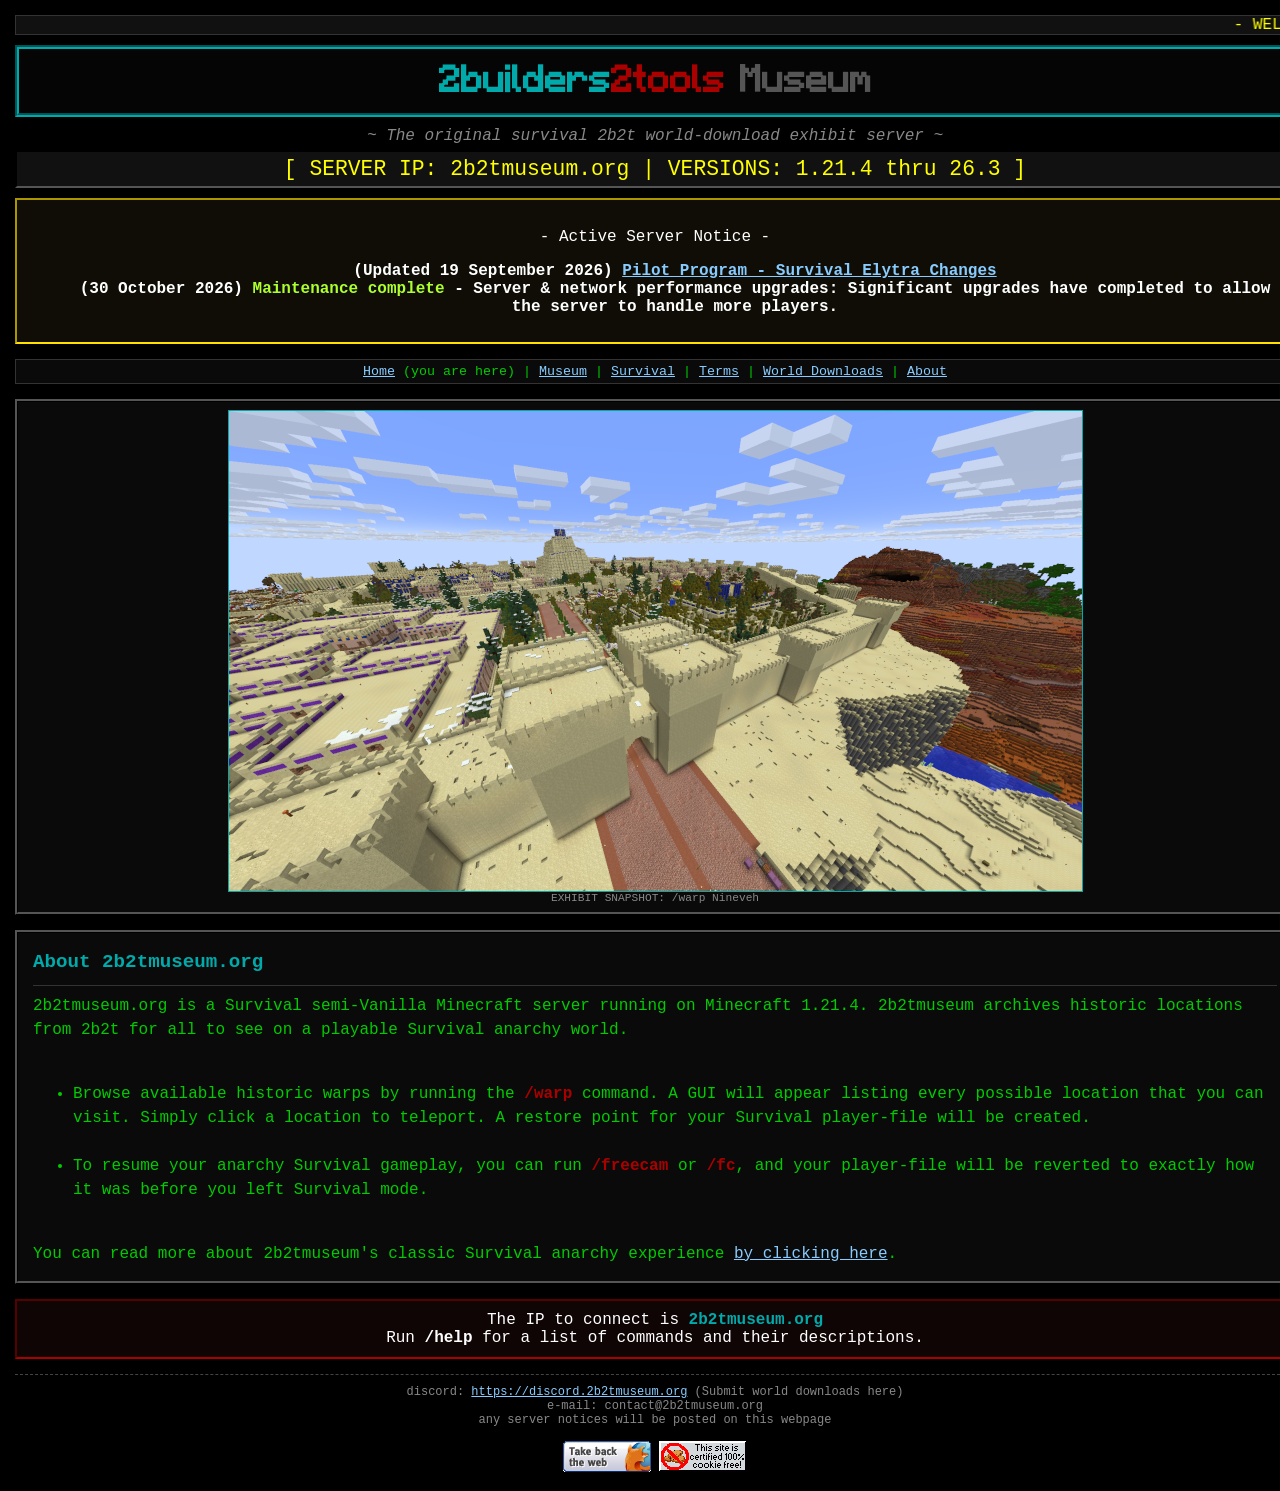
<file: index.html>
<html lang="en">
<head>
    <link rel="stylesheet" href="stylesheet.css"/>
    <title>The 2b2t Museum - 2b2tmuseum.org</title>
    <link rel="preload" href="media/scene_resized.png" as="image">
    <link rel="preload" href="media/museum_resized.png" as="image">
    <link rel="preload" href="media/survival_resized.png" as="image">
    <link rel="preload" href="media/queue_resized.png" as="image">
    <link rel="preload" href="media/wdl_resized.png" as="image">
    <link rel="preload" href="media/survival2_resized.png" as="image">
    <link rel="icon" href="/media/favicon.ico">
    <meta property="og:type" content="website" />
    <meta property="og:title" content="2builders2tools Museum" />
    <meta property="og:description" content="The original survival 2b2t world-download exhibit server. View historic bases and play semi-vanilla survival on 2b2t's world." />
    <meta property="og:url" content="https://2b2tmuseum.org" />
    <meta property="og:image" content="https://2b2tmuseum.org/media/museum_resized.png" />
    <meta name="theme-color" content="#00AAAA" />
    <script src="scripts/webstatus.js" defer></script>
</head>
<body> <!--bgcolor="#000000" text="#00FF00" link="#00FFFF" vlink="#FF00FF"-->

<marquee bgcolor="#111111" behavior="scroll" direction="left" scrollamount="4"
         style="border: 1px solid #333; color: #FFFF00; margin-bottom: 10px;">
    - WELCOME TO THE 2B2T MUSEUM - GOOD OL' ANARCHY SURVIVAL LIKE IT'S 2015 - HISTORIC WORLD DOWNLOADS - NO RULES & NO WAIT -
</marquee>

<div class="header">
    <span style="color: #00AAAA">2builders</span><span style="color:#AA0000">2tools</span> <span style="color:#555555">Museum</span>
</div>

<div class="summary">~ The original survival 2b2t world-download exhibit server ~</div>

<div class="header-ip">
    [ SERVER IP: 2b2tmuseum.org | VERSIONS: 1.21.4 thru 26.3 ]
    <br>
    <span id="server-status-text" style="font-size: smaller; color: #d08b00"></span>
</div>

<div class="passage-server-notice">
    <br>
    - Active Server Notice -
    <ul id="pilot">
        <li>
            <b><span>(Updated 19 September 2026) <a href="survival.html">Pilot Program - Survival Elytra Changes</a></span></b>
        <br>
        <li>
            <b><span>(30 October 2026) <span style="color: greenyellow;">Maintenance complete</span>  - Server & network performance upgrades: Significant upgrades have completed to allow the server to handle more players.</span></b>
    </ul>
</div>



<div class="versioninfo">
    <a href="index.html"> Home</a> (you are here)
    <!--| <a href="https://store.2b2tmuseum.org">Store</a>--> | <a href="museum.html">Museum</a> | <a
        href="survival.html">Survival</a> | <a href="terms.html">Terms</a> | <a href="wdls.html">World Downloads</a> | <a href="about.html">About</a>
</div>

<div class="screenshot">
    <img src="media/scene_resized.png" alt="/warp Nineveh"><br>
    <span style="font-size: 70%; color: #888888; ">EXHIBIT SNAPSHOT: /warp Nineveh</span>
</div>

<div class="passage">
    <span style="color: #00AAAA; font-size: larger; "><b>About 2b2tmuseum.org</b></span>
    <hr style="border: none; height: 1px; background-color:#333333">
    2b2tmuseum.org is a Survival semi-Vanilla Minecraft server running on Minecraft 1.21.4. 2b2tmuseum archives historic
    locations from 2b2t for all to see on a playable Survival anarchy world.
    <br>
    <br>
    <ul>
        <li>
            Browse available historic warps by running the <b><span style="color:#AA0000">/warp</span></b> command. A GUI will
            appear listing every possible
            location that you can visit. Simply click a location to teleport. A restore point for your Survival
            player-file will be created.
        </li>
        <br>
        <li>
            To resume your anarchy Survival gameplay, you can run <b><span style="color:#AA0000">/freecam</span></b> or
            <b><span style="color:#AA0000">/fc</span></b>, and your player-file
            will be reverted to exactly how it was before you left Survival mode.
        </li>
    </ul>
    <br>
    You can read more about 2b2tmuseum's classic Survival anarchy experience <a href="survival.html">by clicking
    here</a>.
</div>

<div class="passagec">
    The IP to connect is <b><span style="color:#00AAAA">2b2tmuseum.org</span></b>
    <br>
    Run <b>/help</b> for a list of commands and their descriptions.
    <br>
</div>

<div class="footer">
    discord: <a href="https://discord.2b2tmuseum.org">https://discord.2b2tmuseum.org</a> (Submit world downloads here)
    <br>
    e-mail: contact@2b2tmuseum.org
    <br>
    any server notices will be posted on this webpage
    <br>
    <br>
    <a href="https://www.mozilla.org/en-US/firefox/new/"><img src="media/fftake.gif" width="88" height="31" alt="Firefox: Take back the web"></a>
    <img src="media/nocookie.gif" width="88" height="31" alt="100% Cookie Free">
</div>
</body>
</html>
</file>
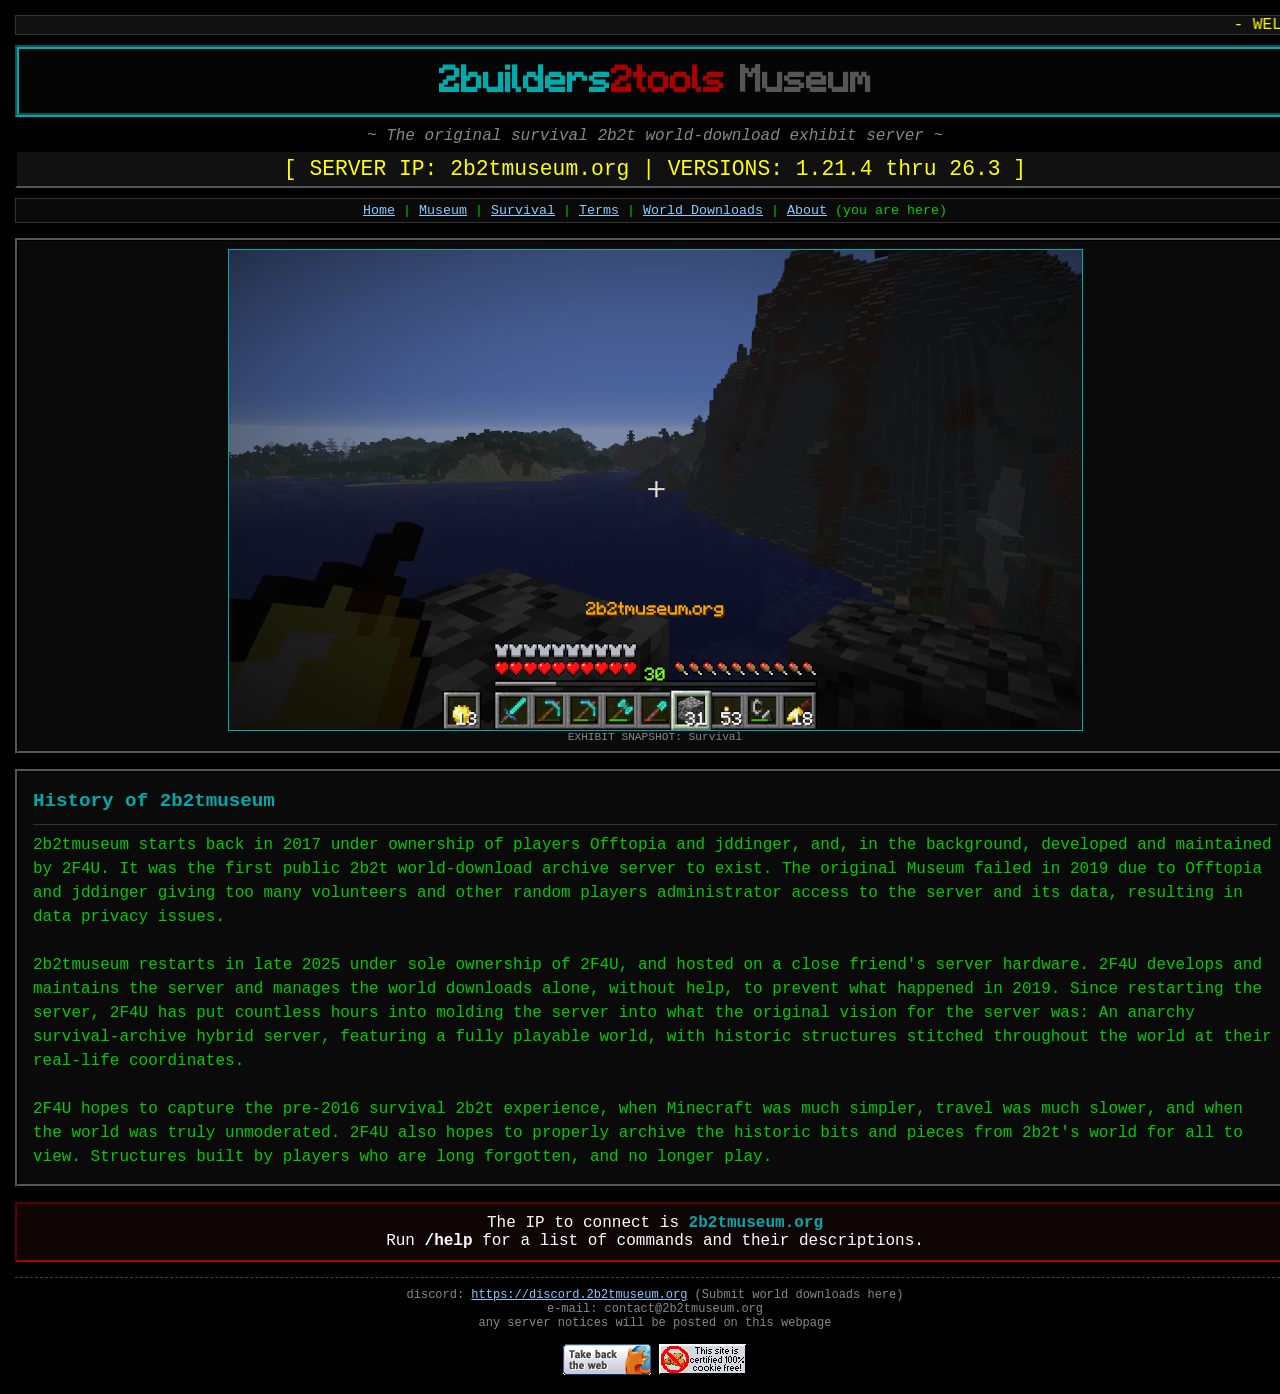
<file: about.html>
<html lang="en">
<head>
    <link rel="stylesheet" href="stylesheet.css"/>
    <title>About - 2b2t Museum</title>
    <link rel="preload" href="media/scene_resized.png" as="image">
    <link rel="preload" href="media/museum_resized.png" as="image">
    <link rel="preload" href="media/survival_resized.png" as="image">
    <link rel="preload" href="media/queue_resized.png" as="image">
    <link rel="preload" href="media/wdl_resized.png" as="image">
    <link rel="preload" href="media/survival2_resized.png" as="image">
    <link rel="icon" href="/media/favicon.ico">
    <meta property="og:type" content="website" />
    <meta property="og:title" content="2builders2tools Museum" />
    <meta property="og:description" content="The original survival 2b2t world-download exhibit server. View historic bases and play semi-vanilla survival on 2b2t's world." />
    <meta property="og:url" content="https://2b2tmuseum.org" />
    <meta property="og:image" content="https://2b2tmuseum.org/media/museum_resized.png" />
    <meta name="theme-color" content="#00AAAA" />
    <script src="scripts/webstatus.js" defer></script>
</head>
<body> <!--bgcolor="#000000" text="#00FF00" link="#00FFFF" vlink="#FF00FF"-->

<marquee bgcolor="#111111" behavior="scroll" direction="left" scrollamount="4"
         style="border: 1px solid #333; color: #FFFF00; margin-bottom: 10px;">
    - WELCOME TO THE 2B2T MUSEUM - GOOD OL' ANARCHY SURVIVAL LIKE IT'S 2015 - HISTORIC WORLD DOWNLOADS - NO RULES & NO WAIT -
</marquee>

<div class="header">
    <span style="color: #00AAAA">2builders</span><span style="color:#AA0000">2tools</span> <span style="color:#555555">Museum</span>
</div>

<div class="summary">~ The original survival 2b2t world-download exhibit server ~</div>

<div class="header-ip">
    [ SERVER IP: 2b2tmuseum.org | VERSIONS: 1.21.4 thru 26.3 ]
    <br>
    <span id="server-status-text" style="font-size: smaller; color: #d08b00"></span>
</div>



<div class="versioninfo">
    <a href="index.html"> Home</a>
    <!--| <a href="https://store.2b2tmuseum.org">Store</a>--> | <a href="museum.html">Museum</a> | <a
        href="survival.html">Survival</a> | <a href="terms.html">Terms</a> | <a
        href="wdls.html">World Downloads</a> | <a href="about.html">About</a> (you are here)
</div>

<div class="screenshot">
    <img src="media/survival2_resized.png"
         alt="A screenshot from a player who is playing survival mode."><br>
    <span style="font-size: 70%; color: #888888; ">EXHIBIT SNAPSHOT: Survival</span>
</div>

<div class="passage">
    <span style="color: #00AAAA; font-size: larger; "><b>History of 2b2tmuseum</b></span>
    <hr style="border: none; height: 1px; background-color:#333333">
    2b2tmuseum starts back in 2017 under ownership of players Offtopia and jddinger, and, in the background, developed and maintained by 2F4U.
    It was the first public 2b2t world-download archive server to exist. The original Museum failed in 2019 due to Offtopia and jddinger giving too many
    volunteers and other random players administrator access to the server and its data, resulting in data privacy issues.
    <br><br>
    2b2tmuseum restarts in late 2025 under sole ownership of 2F4U, and hosted on a close friend's server hardware. 2F4U develops and maintains the server
    and manages the world downloads alone, without help, to prevent what happened in 2019. Since restarting the server, 2F4U has put countless hours into molding
    the server into what the original vision for the server was: An anarchy survival-archive hybrid server, featuring a fully playable world, with historic
    structures stitched throughout the world at their real-life coordinates.
    <br><br>
    2F4U hopes to capture the pre-2016 survival 2b2t experience, when Minecraft was much simpler, travel was much slower, and when the world was truly unmoderated.
    2F4U also hopes to properly archive the historic bits and pieces from 2b2t's world for all to view. Structures built by players who are long forgotten, and no longer play.
</div>

<div class="passagec">
    The IP to connect is <b><span style="color:#00AAAA">2b2tmuseum.org</span></b>
    <br>
    Run <b>/help</b> for a list of commands and their descriptions.
    <br>
</div>

<div class="footer">
    discord: <a href="https://discord.2b2tmuseum.org">https://discord.2b2tmuseum.org</a> (Submit world downloads here)
    <br>
    e-mail: contact@2b2tmuseum.org
    <br>
    any server notices will be posted on this webpage
    <br>
    <br>
    <a href="https://www.mozilla.org/en-US/firefox/new/"><img src="media/fftake.gif" width="88" height="31" alt="Firefox: Take back the web"></a>
    <img src="media/nocookie.gif" width="88" height="31" alt="100% Cookie Free">
</div>
</body>
</html>
</file>
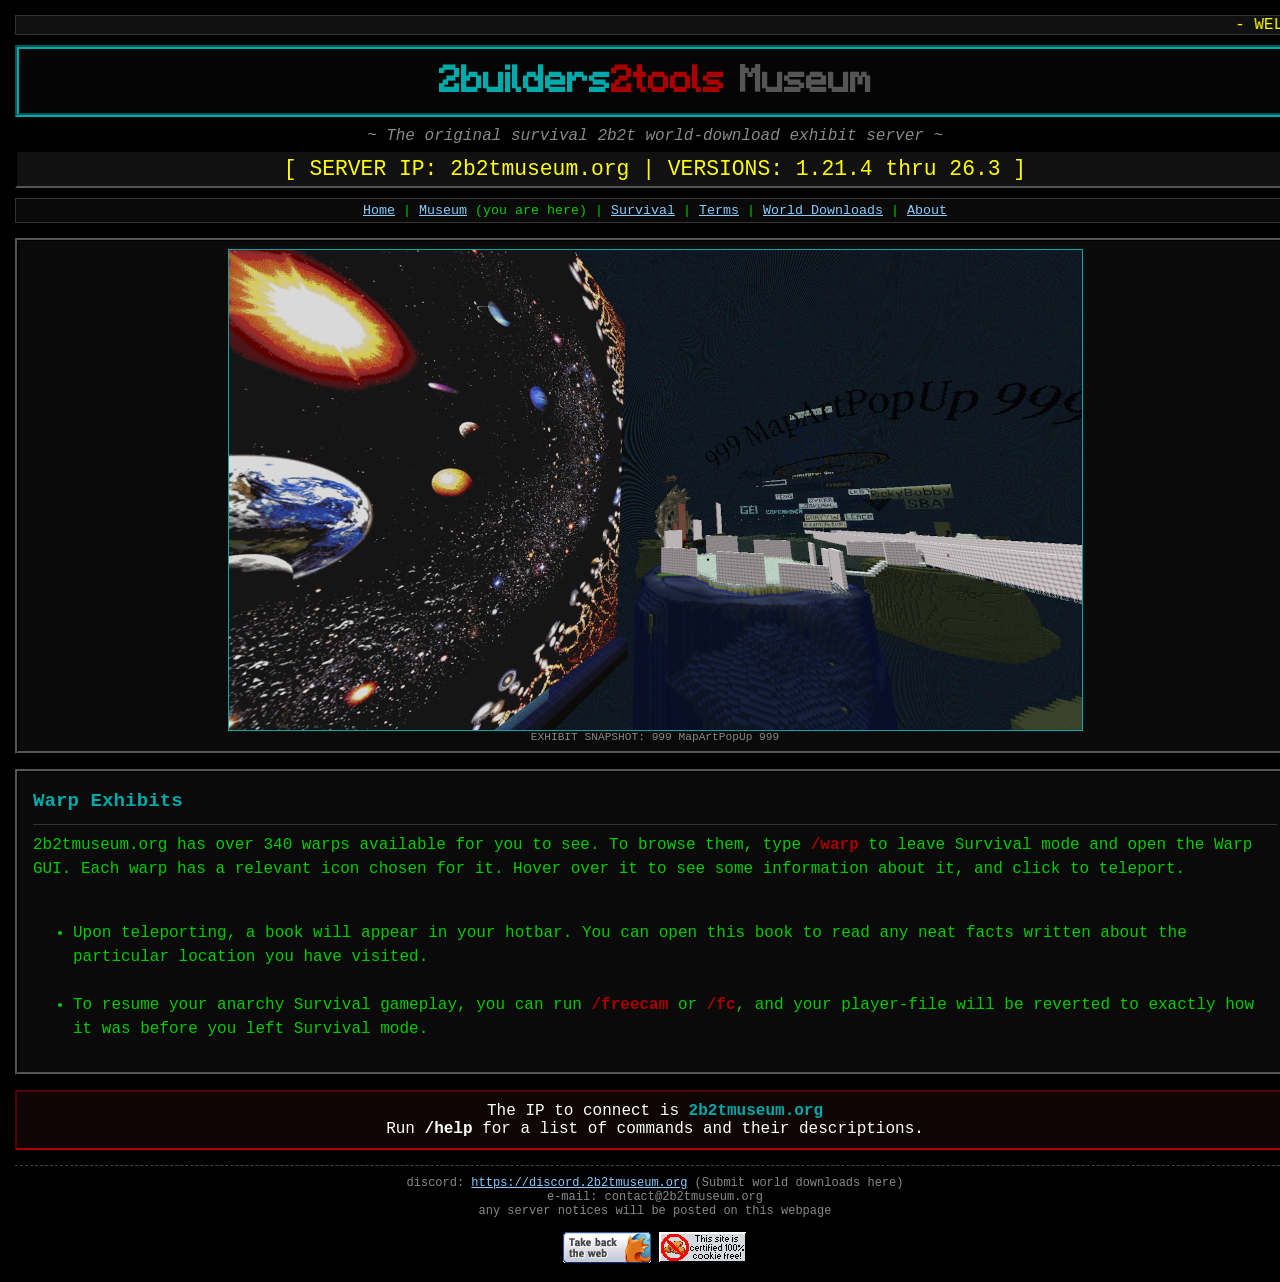
<file: museum.html>
<html lang="en">
<head>
    <link rel="stylesheet" href="stylesheet.css"/>
    <title>Museum - 2b2t Museum</title>
    <link rel="preload" href="media/scene_resized.png" as="image">
    <link rel="preload" href="media/museum_resized.png" as="image">
    <link rel="preload" href="media/survival_resized.png" as="image">
    <link rel="preload" href="media/queue_resized.png" as="image">
    <link rel="preload" href="media/wdl_resized.png" as="image">
    <link rel="preload" href="media/survival2_resized.png" as="image">
    <link rel="icon" href="/media/favicon.ico">
    <meta property="og:type" content="website" />
    <meta property="og:title" content="2builders2tools Museum" />
    <meta property="og:description" content="The original survival 2b2t world-download exhibit server. View historic bases and play semi-vanilla survival on 2b2t's world." />
    <meta property="og:url" content="https://2b2tmuseum.org" />
    <meta property="og:image" content="https://2b2tmuseum.org/media/museum_resized.png" />
    <meta name="theme-color" content="#00AAAA" />
    <script src="scripts/webstatus.js" defer></script>
</head>
<body> <!--bgcolor="#000000" text="#00FF00" link="#00FFFF" vlink="#FF00FF"-->

<marquee bgcolor="#111111" behavior="scroll" direction="left" scrollamount="4"
         style="border: 1px solid #333; color: #FFFF00; margin-bottom: 10px;">
    - WELCOME TO THE 2B2T MUSEUM - GOOD OL' ANARCHY SURVIVAL LIKE IT'S 2015 - HISTORIC WORLD DOWNLOADS - NO RULES & NO WAIT -
</marquee>

<div class="header">
    <span style="color: #00AAAA">2builders</span><span style="color:#AA0000">2tools</span> <span style="color:#555555">Museum</span>
</div>

<div class="summary">~ The original survival 2b2t world-download exhibit server ~</div>

<div class="header-ip">
    [ SERVER IP: 2b2tmuseum.org | VERSIONS: 1.21.4 thru 26.3 ]
    <br>
    <span id="server-status-text" style="font-size: smaller; color: #d08b00"></span>
</div>



<div class="versioninfo">
    <a href="index.html"> Home</a>
    <!--| <a href="https://store.2b2tmuseum.org">Store</a>--> | <a href="museum.html">Museum</a> (you are here) | <a
        href="survival.html">Survival</a> | <a href="terms.html">Terms</a> | <a href="wdls.html">World Downloads</a> | <a href="about.html">About</a>
</div>

<div class="screenshot">
    <img src="media/museum_resized.png" alt="999 MapArtPopUp 999"><br>
    <span style="font-size: 70%; color: #888888; ">EXHIBIT SNAPSHOT: 999 MapArtPopUp 999</span>
</div>

<div class="passage">
    <span style="color: #00AAAA; font-size: larger; "><b>Warp Exhibits</b></span>
    <hr style="border: none; height: 1px; background-color:#333333">
    2b2tmuseum.org has over 340 warps available for you to see. To browse them, type <b><span style="color:#AA0000">/warp</span></b>
    to leave Survival mode and open the Warp GUI. Each warp has a relevant icon chosen for it. Hover over it to see some
    information about it, and click to teleport.
    <br>
    <br>
    <ul>
        <li>
            Upon teleporting, a book will appear in your hotbar. You can open this book to read any neat facts written about the particular location you have visited.
        </li>
        <br>
        <li>
            To resume your anarchy Survival gameplay, you can run <b><span style="color:#AA0000">/freecam</span></b> or
            <b><span style="color:#AA0000">/fc</span></b>, and your player-file
            will be reverted to exactly how it was before you left Survival mode.
        </li>
    </ul>
</div>

<div class="passagec">
    The IP to connect is <b><span style="color:#00AAAA">2b2tmuseum.org</span></b>
    <br>
    Run <b>/help</b> for a list of commands and their descriptions.
    <br>
</div>

<div class="footer">
    discord: <a href="https://discord.2b2tmuseum.org">https://discord.2b2tmuseum.org</a> (Submit world downloads here)
    <br>
    e-mail: contact@2b2tmuseum.org
    <br>
    any server notices will be posted on this webpage
    <br>
    <br>
    <a href="https://www.mozilla.org/en-US/firefox/new/"><img src="media/fftake.gif" width="88" height="31" alt="Firefox: Take back the web"></a>
    <img src="media/nocookie.gif" width="88" height="31" alt="100% Cookie Free">
</div>
</body>
</html>
</file>
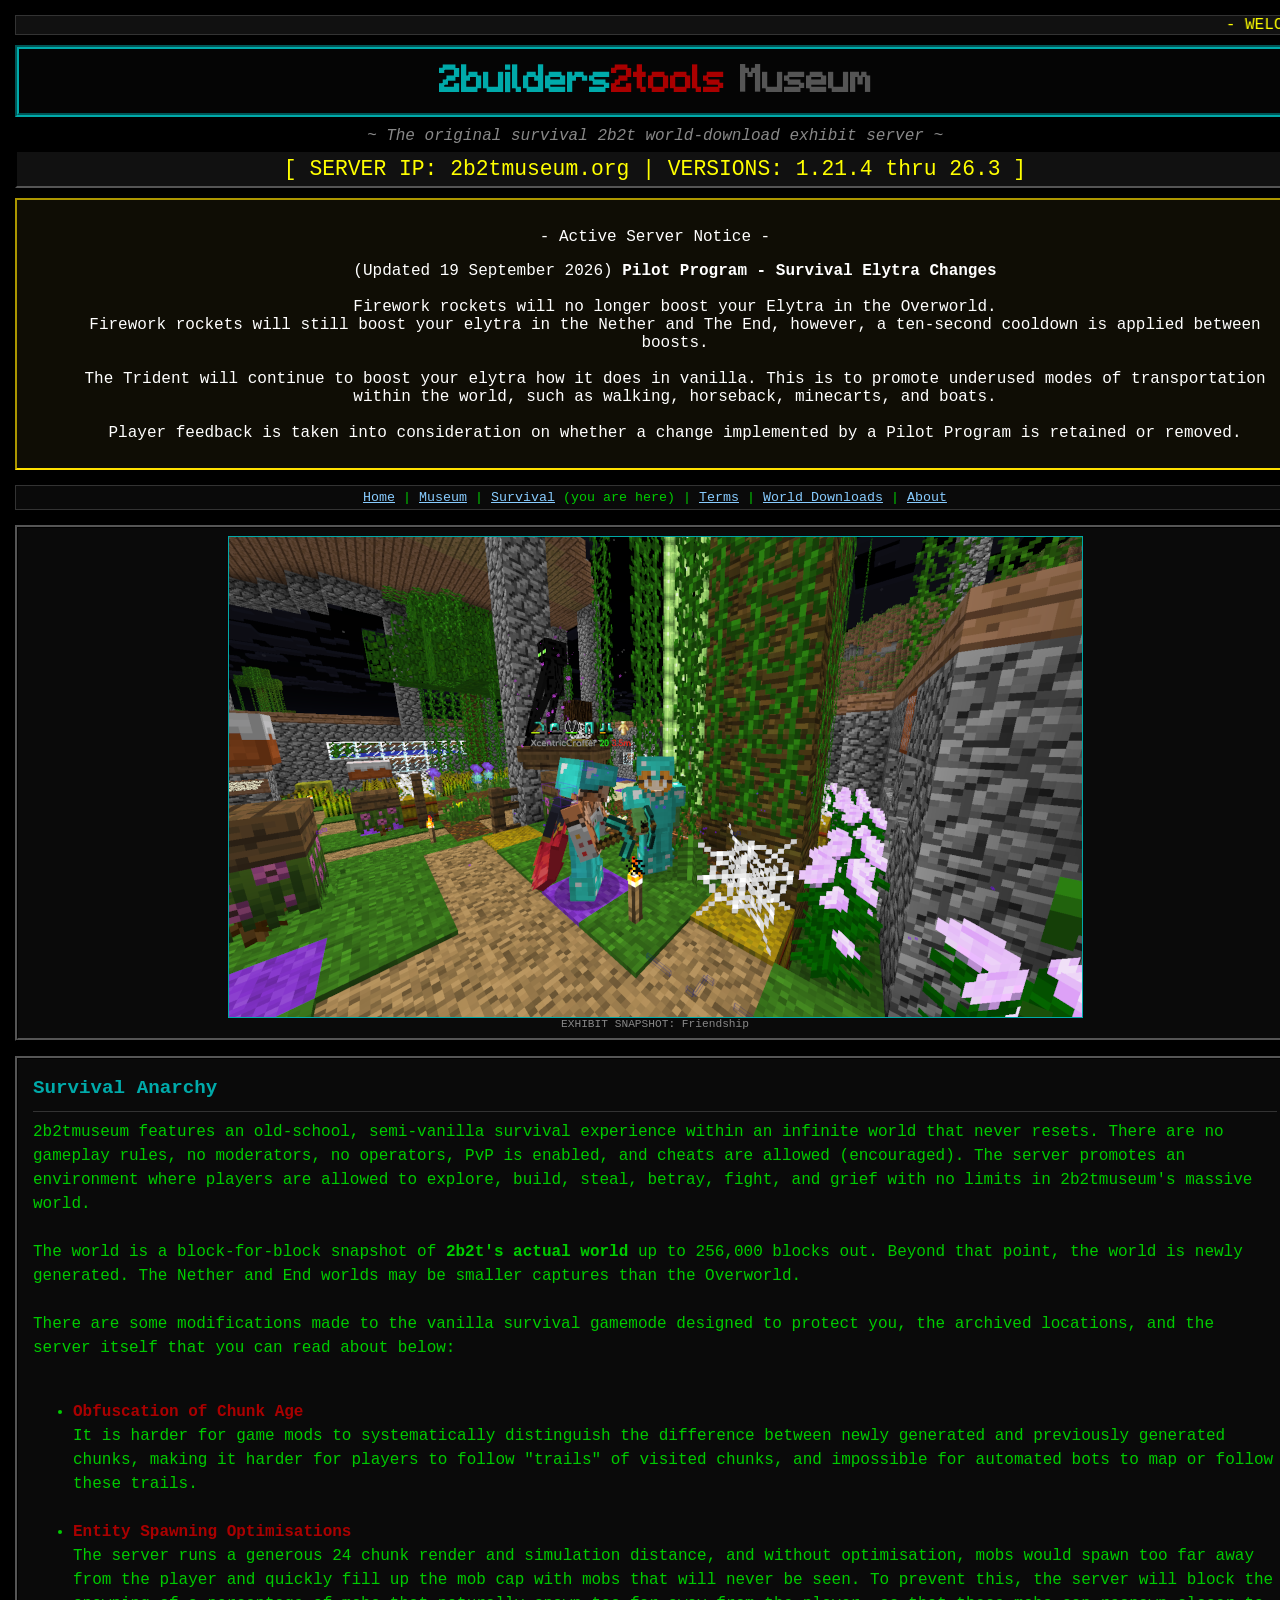
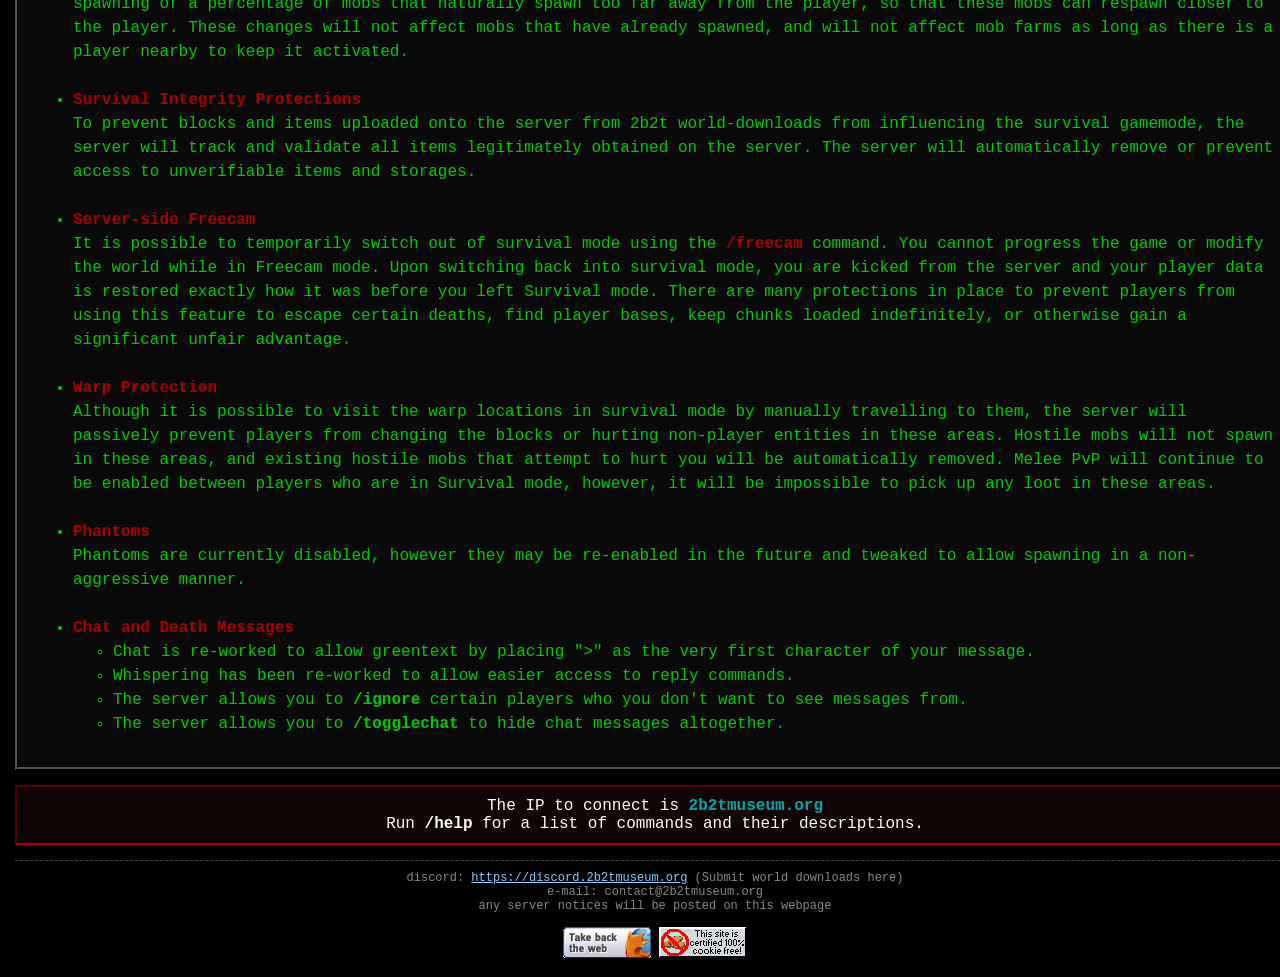
<file: survival.html>
<html lang="en">
<head>
    <link rel="stylesheet" href="stylesheet.css"/>
    <title>Survival - 2b2t Museum</title>
    <link rel="preload" href="media/scene_resized.png" as="image">
    <link rel="preload" href="media/museum_resized.png" as="image">
    <link rel="preload" href="media/survival_resized.png" as="image">
    <link rel="preload" href="media/queue_resized.png" as="image">
    <link rel="preload" href="media/wdl_resized.png" as="image">
    <link rel="preload" href="media/survival2_resized.png" as="image">
    <link rel="icon" href="/media/favicon.ico">
    <meta property="og:type" content="website" />
    <meta property="og:title" content="2builders2tools Museum" />
    <meta property="og:description" content="The original survival 2b2t world-download exhibit server. View historic bases and play semi-vanilla survival on 2b2t's world." />
    <meta property="og:url" content="https://2b2tmuseum.org" />
    <meta property="og:image" content="https://2b2tmuseum.org/media/museum_resized.png" />
    <meta name="theme-color" content="#00AAAA" />
    <script src="scripts/webstatus.js" defer></script>
</head>
<body> <!--bgcolor="#000000" text="#00FF00" link="#00FFFF" vlink="#FF00FF"-->

<marquee bgcolor="#111111" behavior="scroll" direction="left" scrollamount="4"
         style="border: 1px solid #333; color: #FFFF00; margin-bottom: 10px;">
    - WELCOME TO THE 2B2T MUSEUM - GOOD OL' ANARCHY SURVIVAL LIKE IT'S 2015 - HISTORIC WORLD DOWNLOADS - NO RULES & NO WAIT -
</marquee>

<div class="header">
    <span style="color: #00AAAA">2builders</span><span style="color:#AA0000">2tools</span> <span style="color:#555555">Museum</span>
</div>

<div class="summary">~ The original survival 2b2t world-download exhibit server ~</div>

<div class="header-ip">
    [ SERVER IP: 2b2tmuseum.org | VERSIONS: 1.21.4 thru 26.3 ]
    <br>
    <span id="server-status-text" style="font-size: smaller; color: #d08b00"></span>
</div>

<div class="passage-server-notice">
    <br>
    - Active Server Notice -
    <ul id="pilot">
        <li>
            <span>(Updated 19 September 2026) <b>Pilot Program - Survival Elytra Changes</b></span>
            <br>
            <br>
            <span>Firework rockets will no longer boost your Elytra in the Overworld.</span>
            <br>
            Firework rockets will still boost your elytra in the Nether and The End, however, a ten-second cooldown is applied between boosts.
            <br>
            <br>
            The Trident will continue to boost your elytra how it does in vanilla. This is to promote underused modes of transportation within the world, such as walking, horseback, minecarts, and boats.
            <br>
            <br>
        </li>
        Player feedback is taken into consideration on whether a change implemented by a Pilot Program is retained or removed.
    </ul>
</div>



<div class="versioninfo">
    <a href="index.html"> Home</a>
    <!--| <a href="https://store.2b2tmuseum.org">Store</a>--> | <a href="museum.html">Museum</a> | <a
        href="survival.html">Survival</a> (you are here) | <a href="terms.html">Terms</a> | <a href="wdls.html">World Downloads</a> | <a href="about.html">About</a>
</div>

<div class="screenshot">
    <img src="media/survival_resized.png"
         alt="Two players standing next to each other holding diamond pickaxes and wearing diamond armour."><br>
    <span style="font-size: 70%; color: #888888; ">EXHIBIT SNAPSHOT: Friendship</span>
</div>

<div class="passage">
    <span style="color: #00AAAA; font-size: larger; "><b>Survival Anarchy</b></span>
    <hr style="border: none; height: 1px; background-color:#333333">
    2b2tmuseum features an old-school, semi-vanilla survival experience within an infinite world that never resets. There are no gameplay
    rules, no moderators, no operators, PvP is enabled, and cheats are allowed (encouraged).
    The server promotes an environment where players are allowed to explore, build, steal, betray, fight, and grief with
    no limits in 2b2tmuseum's massive world.
    <br><br>
    The world is a block-for-block snapshot of <b>2b2t's actual world</b> up to 256,000 blocks out. Beyond that point, the world is newly generated.
    The Nether and End worlds may be smaller captures than the Overworld.
    <br><br>
    There are some modifications made to the vanilla survival gamemode designed to protect you, the archived locations,
    and the server itself that you can read about below:
    <br><br>
    <ul>
        <li>
            <b><span style="color:#AA0000">Obfuscation of Chunk Age</span></b>
            <br>
            It is harder for game mods to systematically distinguish the difference between newly generated and
            previously generated chunks, making it harder for players to follow
            "trails" of visited chunks, and impossible for automated bots to map or follow these trails.
        </li>
        <br>
        <li>
            <b><span style="color:#AA0000">Entity Spawning Optimisations</span></b>
            <br>
            The server runs a generous 24 chunk render and simulation distance, and without optimisation, mobs would
            spawn too far away
            from the player and quickly fill up the mob cap with mobs that will never be seen. To prevent this, the
            server will block the spawning of a percentage of mobs
            that naturally spawn too far away from the player,
            so that these mobs can respawn closer to the player. These changes will not affect mobs that have already
            spawned,
            and will not affect mob farms as long as there is a player nearby to keep it activated.
        </li>
        <br>
        <li>
            <b><span style="color:#AA0000">Survival Integrity Protections</span></b>
            <br>
            To prevent blocks and items uploaded onto the server from 2b2t world-downloads from influencing the survival
            gamemode, the server
            will track and validate all items legitimately obtained on the server. The server will automatically remove
            or prevent access to unverifiable items and storages.
        </li>
        <br>
        <li>
            <b><span style="color:#AA0000">Server-side Freecam</span></b>
            <br>
            It is possible to temporarily switch out of survival mode using the <b><span style="color:#AA0000">/freecam</span></b> command. You cannot progress
            the game or modify the world while in Freecam mode.
            Upon switching back into survival mode, you are kicked from the server and your player data is restored
            exactly how it was before you left Survival mode.
            There are many protections in place to prevent players from using this feature to escape certain deaths,
            find player bases, keep chunks loaded indefinitely,
            or otherwise gain a significant unfair advantage.
        </li>
        <br>
        <li>
            <b><span style="color:#AA0000">Warp Protection</span></b>
            <br>
            Although it is possible to visit the warp locations in survival mode by manually travelling to them, the
            server will passively prevent players from changing
            the blocks or hurting non-player entities in these areas. Hostile mobs will not spawn in these areas,
            and existing hostile mobs that attempt to hurt you will be automatically removed.
            Melee PvP will continue to be enabled between players who are in Survival mode, however, it will be
            impossible to pick up any loot in these areas.
        </li>
        <br>
        <li>
            <b><span style="color:#AA0000">Phantoms</span></b>
            <br>
            Phantoms are currently disabled, however they may be re-enabled in the future and tweaked to allow spawning
            in a non-aggressive manner.
        </li>
<!--        <br>
        <li>
            <b><span style="color:#AA0000">Custom Server List Messages</span></b>
            <br>
            It is possible to write your own server list message. A server list message appears in the Minecraft
            client's multiplayer menu in yellow on 2b2tmuseum's server list entry.
            You can visit <a href="https://2b2tmuseum.tebex.io" target="_blank">our store</a> to purchase a permanent custom server
            list message for $6 CAD.
        </li>-->
        <br>
        <li>
            <b><span style="color:#AA0000">Chat and Death Messages</span></b>
            <br>
            <ul>
                <li>Chat is re-worked to allow greentext by placing ">" as the very first character of your message.</li>
                <li>Whispering has been re-worked to allow easier access to reply commands.</li>
                <li>The server allows you to <b>/ignore</b> certain players who you don't want to see messages from.</li>
                <li>The server allows you to <b>/togglechat</b> to hide chat messages altogether.</li>
            </ul>
        </li>
    </ul>
</div>

<div class="passagec">
    The IP to connect is <b><span style="color:#00AAAA">2b2tmuseum.org</span></b>
    <br>
    Run <b>/help</b> for a list of commands and their descriptions.
    <br>
</div>

<div class="footer">
    discord: <a href="https://discord.2b2tmuseum.org">https://discord.2b2tmuseum.org</a> (Submit world downloads here)
    <br>
    e-mail: contact@2b2tmuseum.org
    <br>
    any server notices will be posted on this webpage
    <br>
    <br>
    <a href="https://www.mozilla.org/en-US/firefox/new/"><img src="media/fftake.gif" width="88" height="31" alt="Firefox: Take back the web"></a>
    <img src="media/nocookie.gif" width="88" height="31" alt="100% Cookie Free">
</div>
</body>
</html>
</file>
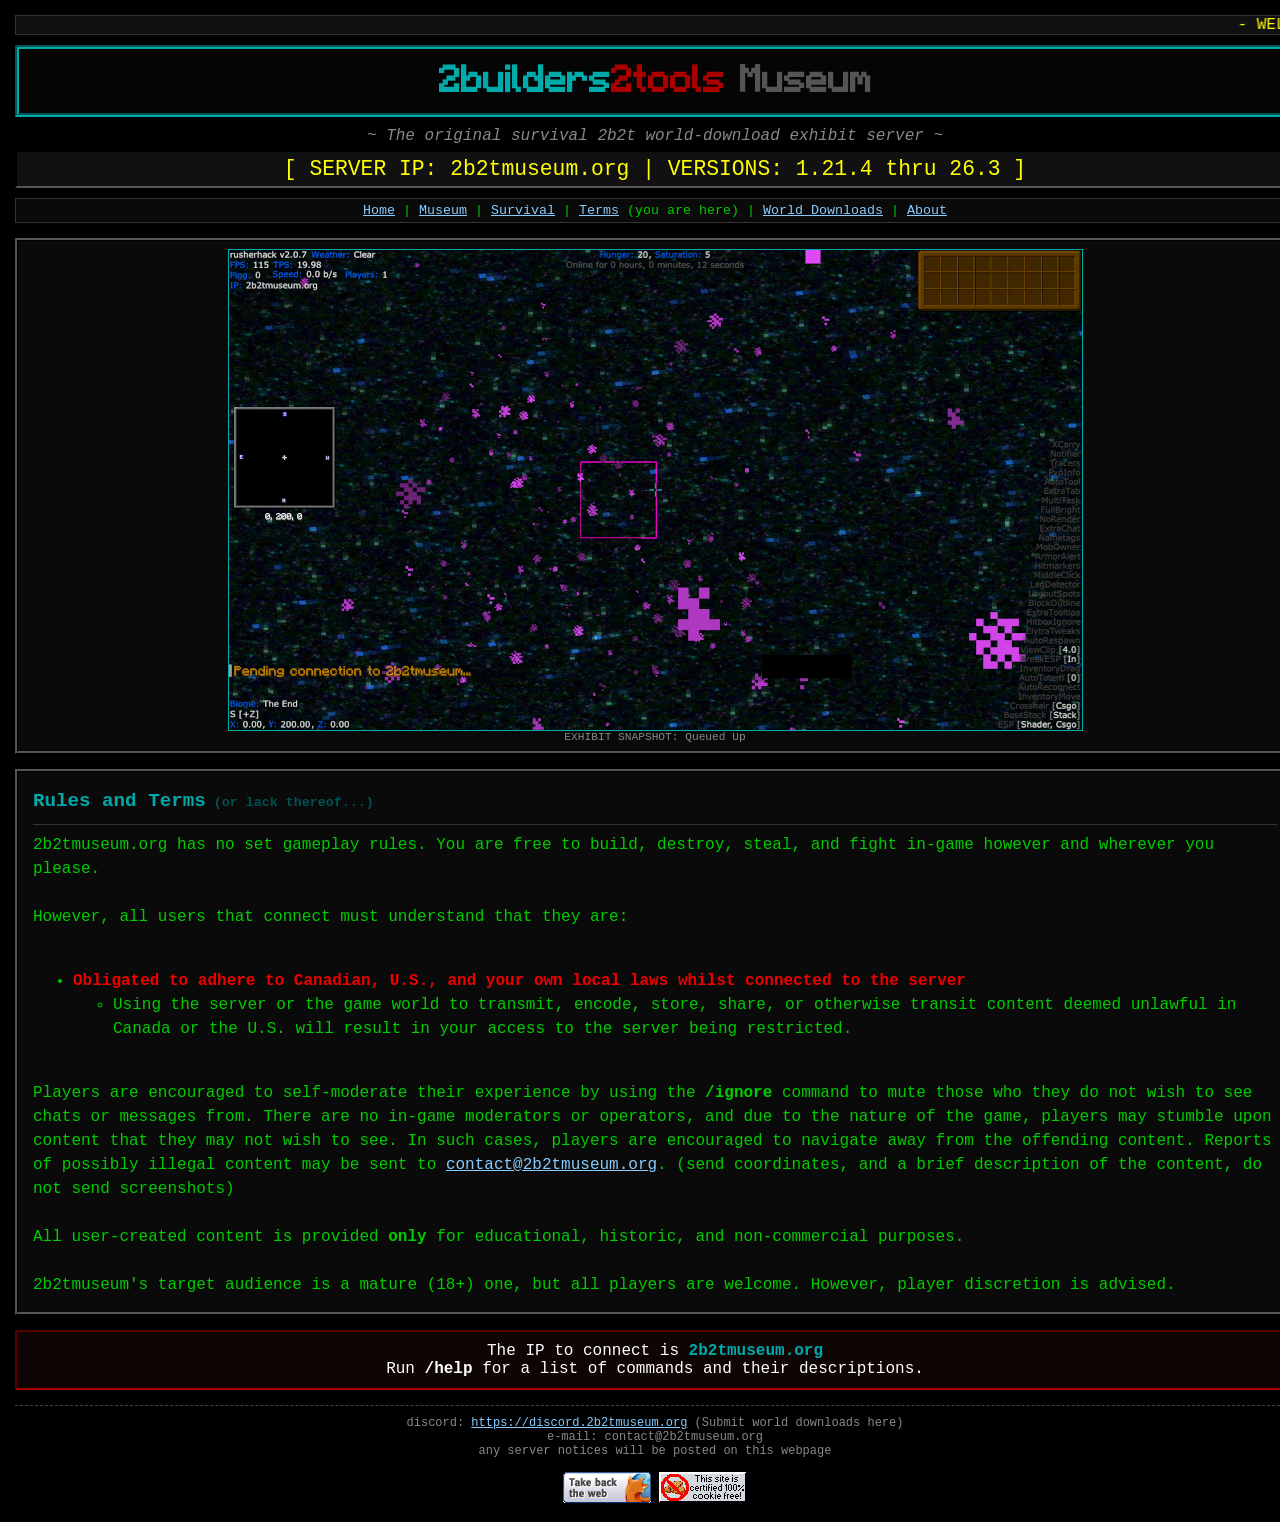
<file: terms.html>
<html lang="en">
<head>
    <link rel="stylesheet" href="stylesheet.css"/>
    <title>Rules & Terms - 2b2t Museum</title>
    <link rel="preload" href="media/scene_resized.png" as="image">
    <link rel="preload" href="media/museum_resized.png" as="image">
    <link rel="preload" href="media/survival_resized.png" as="image">
    <link rel="preload" href="media/queue_resized.png" as="image">
    <link rel="preload" href="media/wdl_resized.png" as="image">
    <link rel="preload" href="media/survival2_resized.png" as="image">
    <link rel="icon" href="/media/favicon.ico">
    <meta property="og:type" content="website" />
    <meta property="og:title" content="2builders2tools Museum" />
    <meta property="og:description" content="The original survival 2b2t world-download exhibit server. View historic bases and play semi-vanilla survival on 2b2t's world." />
    <meta property="og:url" content="https://2b2tmuseum.org" />
    <meta property="og:image" content="https://2b2tmuseum.org/media/museum_resized.png" />
    <meta name="theme-color" content="#00AAAA" />
    <script src="scripts/webstatus.js" defer></script>
</head>
<body> <!--bgcolor="#000000" text="#00FF00" link="#00FFFF" vlink="#FF00FF"-->

<marquee bgcolor="#111111" behavior="scroll" direction="left" scrollamount="4"
         style="border: 1px solid #333; color: #FFFF00; margin-bottom: 10px;">
    - WELCOME TO THE 2B2T MUSEUM - GOOD OL' ANARCHY SURVIVAL LIKE IT'S 2015 - HISTORIC WORLD DOWNLOADS - NO RULES & NO WAIT -
</marquee>

<div class="header">
    <span style="color: #00AAAA">2builders</span><span style="color:#AA0000">2tools</span> <span style="color:#555555">Museum</span>
</div>

<div class="summary">~ The original survival 2b2t world-download exhibit server ~</div>

<div class="header-ip">
    [ SERVER IP: 2b2tmuseum.org | VERSIONS: 1.21.4 thru 26.3 ]
    <br>
    <span id="server-status-text" style="font-size: smaller; color: #d08b00"></span>
</div>



<div class="versioninfo">
    <a href="index.html"> Home</a>
    <!--| <a href="https://store.2b2tmuseum.org">Store</a>--> | <a href="museum.html">Museum</a> | <a
        href="survival.html">Survival</a> | <a href="terms.html">Terms</a> (you are here) | <a
        href="wdls.html">World Downloads</a> | <a href="about.html">About</a>
</div>

<div class="screenshot">
    <img src="media/queue_resized.png"
         alt="A screenshot from a player who is ready to join the server."><br>
    <span style="font-size: 70%; color: #888888; ">EXHIBIT SNAPSHOT: Queued Up</span>
</div>

<div class="passage">
    <span style="color: #00AAAA; font-size: larger; "><b>Rules and Terms</b></span><span style="color: #005252; font-size: smaller; "><b> (or lack thereof...)</b></span>
    <hr style="border: none; height: 1px; background-color:#333333">
    2b2tmuseum.org has no set gameplay rules. You are free to build, destroy, steal, and fight in-game however and
    wherever you please.
    <br><br>
    However, all users that connect must understand that they are:
    <br><br>
    <ul>
        <!-- <li>Obligated to adhere to Microsoft's/Mojang's Community Guidelines whilst connected to the server.</li> # fuck 'em -->
        <li>
            <b><span style="color:#ef0000">Obligated to adhere to Canadian, U.S., and your own local laws whilst connected to the server</span></b>
            <ul>
                <li>
                    Using the server or the game world to transmit, encode, store, share, or otherwise transit content
                    deemed unlawful in Canada or the U.S. will result in your access to the server being restricted.
                </li>
            </ul>
        </li>
    </ul>
    <br>
    Players are encouraged to self-moderate their experience by using the <b>/ignore</b> command to mute those who they do not wish
    to see chats or messages from. There are no in-game moderators or operators, and due to the nature of the game,
    players may stumble upon content that they may not wish to see. In such cases, players are encouraged to navigate away
    from the offending content. Reports of possibly illegal content may be sent to <a href="mailto:contact@2b2tmuseum.org">contact@2b2tmuseum.org</a>.
    (send coordinates, and a brief description of the content, do not send screenshots)
    <br><br>
    All user-created content is provided <b>only</b> for educational, historic, and non-commercial purposes.
    <br><br>
    2b2tmuseum's target audience is a mature (18+) one, but all players are welcome. However, player discretion is advised.
    <br>
</div>

<div class="passagec">
    The IP to connect is <b><span style="color:#00AAAA">2b2tmuseum.org</span></b>
    <br>
    Run <b>/help</b> for a list of commands and their descriptions.
    <br>
</div>

<div class="footer">
    discord: <a href="https://discord.2b2tmuseum.org">https://discord.2b2tmuseum.org</a> (Submit world downloads here)
    <br>
    e-mail: contact@2b2tmuseum.org
    <br>
    any server notices will be posted on this webpage
    <br>
    <br>
    <a href="https://www.mozilla.org/en-US/firefox/new/"><img src="media/fftake.gif" width="88" height="31" alt="Firefox: Take back the web"></a>
    <img src="media/nocookie.gif" width="88" height="31" alt="100% Cookie Free">
</div>
</body>
</html>
</file>
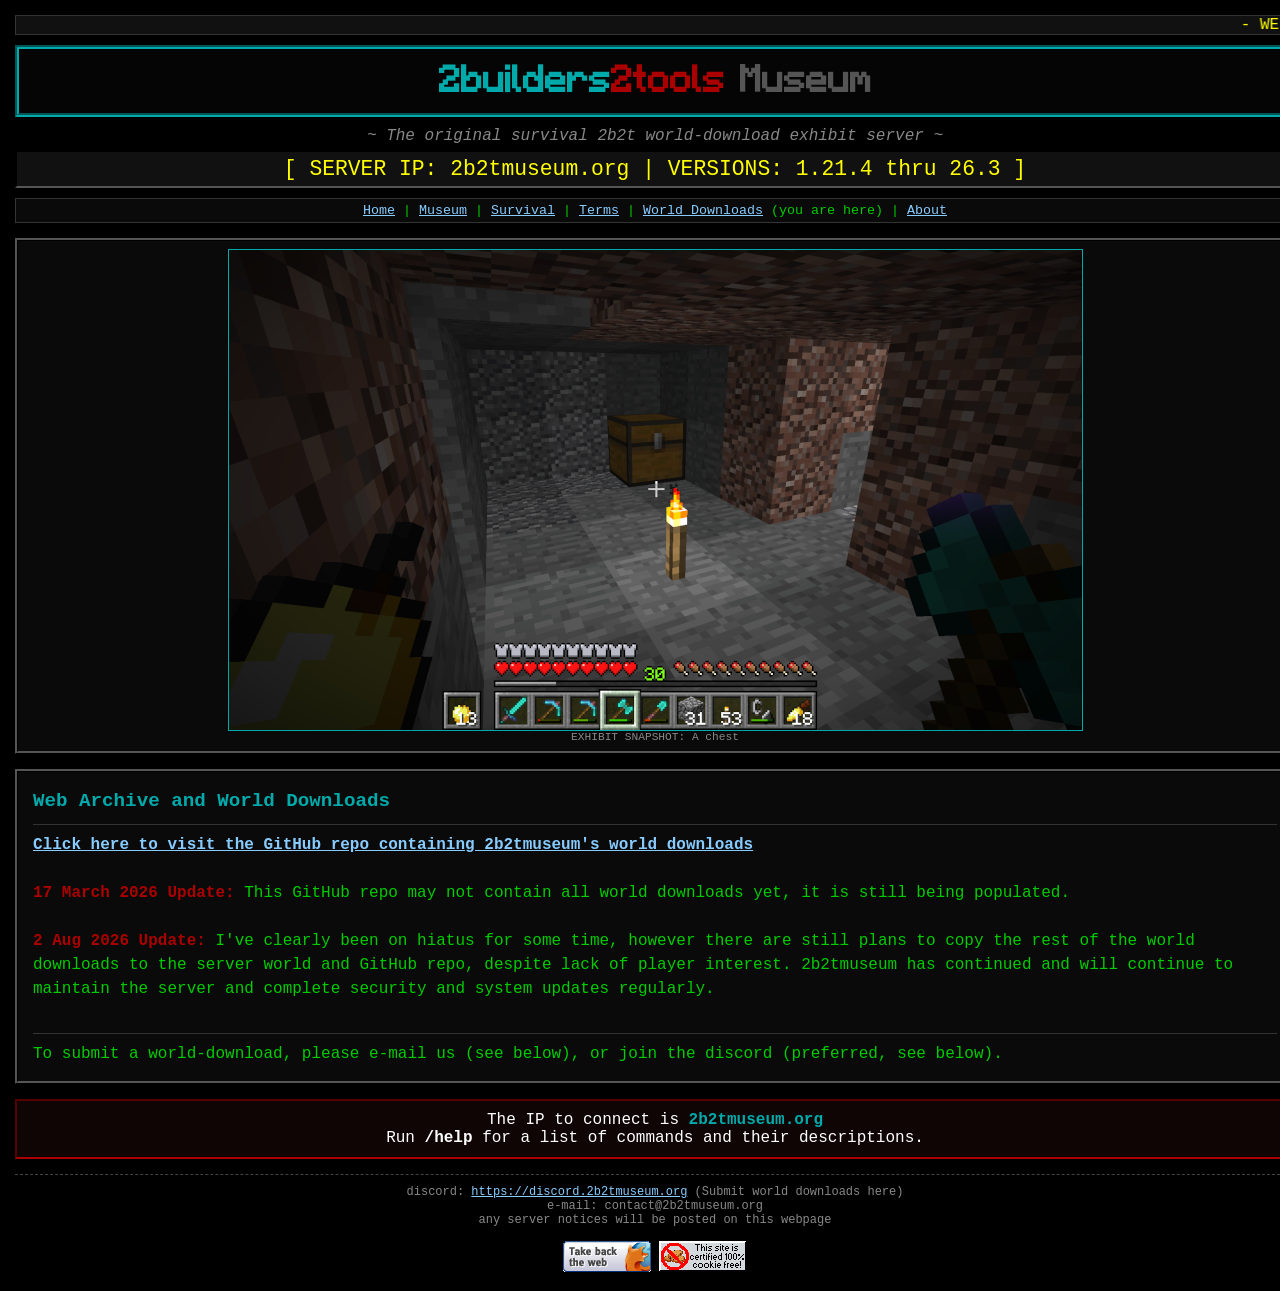
<file: wdls.html>
<html lang="en">
<head>
    <link rel="stylesheet" href="stylesheet.css"/>
    <title>World Downloads - 2b2t Museum</title>
    <link rel="preload" href="media/scene_resized.png" as="image">
    <link rel="preload" href="media/museum_resized.png" as="image">
    <link rel="preload" href="media/survival_resized.png" as="image">
    <link rel="preload" href="media/queue_resized.png" as="image">
    <link rel="preload" href="media/wdl_resized.png" as="image">
    <link rel="preload" href="media/survival2_resized.png" as="image">
    <link rel="icon" href="/media/favicon.ico">
    <meta property="og:type" content="website" />
    <meta property="og:title" content="2builders2tools Museum" />
    <meta property="og:description" content="The original survival 2b2t world-download exhibit server. View historic bases and play semi-vanilla survival on 2b2t's world." />
    <meta property="og:url" content="https://2b2tmuseum.org" />
    <meta property="og:image" content="https://2b2tmuseum.org/media/museum_resized.png" />
    <meta name="theme-color" content="#00AAAA" />
    <script src="scripts/webstatus.js" defer></script>
</head>
<body> <!--bgcolor="#000000" text="#00FF00" link="#00FFFF" vlink="#FF00FF"-->

<marquee bgcolor="#111111" behavior="scroll" direction="left" scrollamount="4"
         style="border: 1px solid #333; color: #FFFF00; margin-bottom: 10px;">
    - WELCOME TO THE 2B2T MUSEUM - GOOD OL' ANARCHY SURVIVAL LIKE IT'S 2015 - HISTORIC WORLD DOWNLOADS - NO RULES & NO WAIT -
</marquee>

<div class="header">
    <span style="color: #00AAAA">2builders</span><span style="color:#AA0000">2tools</span> <span style="color:#555555">Museum</span>
</div>

<div class="summary">~ The original survival 2b2t world-download exhibit server ~</div>

<div class="header-ip">
    [ SERVER IP: 2b2tmuseum.org | VERSIONS: 1.21.4 thru 26.3 ]
    <br>
    <span id="server-status-text" style="font-size: smaller; color: #d08b00"></span>
</div>



<div class="versioninfo">
    <a href="index.html"> Home</a>
    <!--| <a href="https://store.2b2tmuseum.org">Store</a>--> | <a href="museum.html">Museum</a> | <a
        href="survival.html">Survival</a> | <a href="terms.html">Terms</a> | <a
        href="wdls.html">World Downloads</a> (you are here) | <a href="about.html">About</a>
</div>

<div class="screenshot">
    <img src="media/wdl_resized.png"
         alt="A screenshot from a player who is looking at the Chest."><br>
    <span style="font-size: 70%; color: #888888; ">EXHIBIT SNAPSHOT: A chest</span>
</div>

<div class="passage">
    <span style="color: #00AAAA; font-size: larger; "><b>Web Archive and World Downloads</b></span>
    <hr style="border: none; height: 1px; background-color:#333333">

    <a href="https://github.com/TwinkNet/2b2tmuseum-WDL" target="_blank"><b>Click here to visit the GitHub repo containing 2b2tmuseum's world downloads</b></a>
    <br><br>

    <b><span style="color:#AA0000">17 March 2026 Update:</span></b> This GitHub repo may not contain all world downloads yet, it is still being populated.
    <br><br>
    <b><span style="color:#AA0000">2 Aug 2026 Update:</span></b> I've clearly been on hiatus for some time, however there are still plans to copy the rest of the world downloads to the server world and GitHub repo, despite lack of player interest. 2b2tmuseum has continued and will continue to maintain the server and complete security and system updates regularly.
    <br><br>
    <hr style="border: none; height: 1px; background-color:#333333">
    To submit a world-download, please e-mail us (see below), or join the discord (preferred, see below).
</div>

<div class="passagec">
    The IP to connect is <b><span style="color:#00AAAA">2b2tmuseum.org</span></b>
    <br>
    Run <b>/help</b> for a list of commands and their descriptions.
    <br>
</div>

<div class="footer">
    discord: <a href="https://discord.2b2tmuseum.org">https://discord.2b2tmuseum.org</a> (Submit world downloads here)
    <br>
    e-mail: contact@2b2tmuseum.org
    <br>
    any server notices will be posted on this webpage
    <br>
    <br>
    <a href="https://www.mozilla.org/en-US/firefox/new/"><img src="media/fftake.gif" width="88" height="31" alt="Firefox: Take back the web"></a>
    <img src="media/nocookie.gif" width="88" height="31" alt="100% Cookie Free">
</div>
</body>
</html>
</file>
<file: stylesheet.css>
@font-face {
	font-family: MinecraftMenuScript;
	src: url("media/font/MinecraftRegular-Bmg3.otf")
	/* by JDGraphics */
}

body {
	width: 100%;
	max-width: 1440px;
	margin: 0 auto;

	background-color: #000000;
	color: #00CC00;
	font-family: "Courier New", Courier, monospace;
	padding: 15px;
}

a:link {
	color: #88CCFF;
	text-decoration: underline;
}

a:visited {
	color: #88CCFF;
	text-decoration: underline;
}

a:hover {
	color: #FFFF00;
	background-color: #000000;
}

.header {
	font-family: MinecraftMenuScript, sans-serif;
	font-size: 28pt;
	font-weight: bold;
	text-align: center;
	border: 4px groove #00AAAA;
	background-color: #050505;
	padding: 10px;
	margin-bottom: 10px;
}

.header-ip {
	text-align: center;
	font-size: 16pt;
	color: #FFFF00;
	background-color: #111111;
	border: 2px inset #555555;
	padding: 5px;
	margin-bottom: 10px;
}

.summary {
	text-align: center;
	color: #888888;
	font-style: italic;
	margin-bottom: 5px;
}

.versioninfo {
	text-align: center;
	background-color: #0a0a0a;
	border: 1px solid #333333;
	padding: 4px;
	margin-bottom: 8px;
	font-size: 10pt;
}

.screenshot {
	text-align: center;
	margin: 15px 0;
	border: 3px ridge #555555;
	background-color: #0a0a0a;
	padding: 8px;
}

.screenshot img {
	border: 1px solid #00AAAA;
	max-width: 100%;
}

.passage {
	border: 3px ridge #555555;
	background-color: #0a0a0a;
	padding: 15px;
	margin-bottom: 15px;
	line-height: 1.5;
}

.passagec {
	border: 2px inset #AA0000;
	background-color: #0f0505;
	text-align: center;
	padding: 10px;
	margin-bottom: 15px;
	color: #FFFFFF;
}

.passage-server-notice {
	border: 2px inset #ffe000;
	background-color: #0f0d05;
	text-align: center;
	padding: 10px;
	margin-bottom: 15px;
	color: #FFFFFF;
}

#pilot ul {
	list-style-type: none;
}
#pilot li {
	list-style-type: none;
}

.footer {
	text-align: center;
	border-top: 1px dashed #444444;
	padding-top: 10px;
	font-size: 9pt;
	color: #888888;
}
</file>
